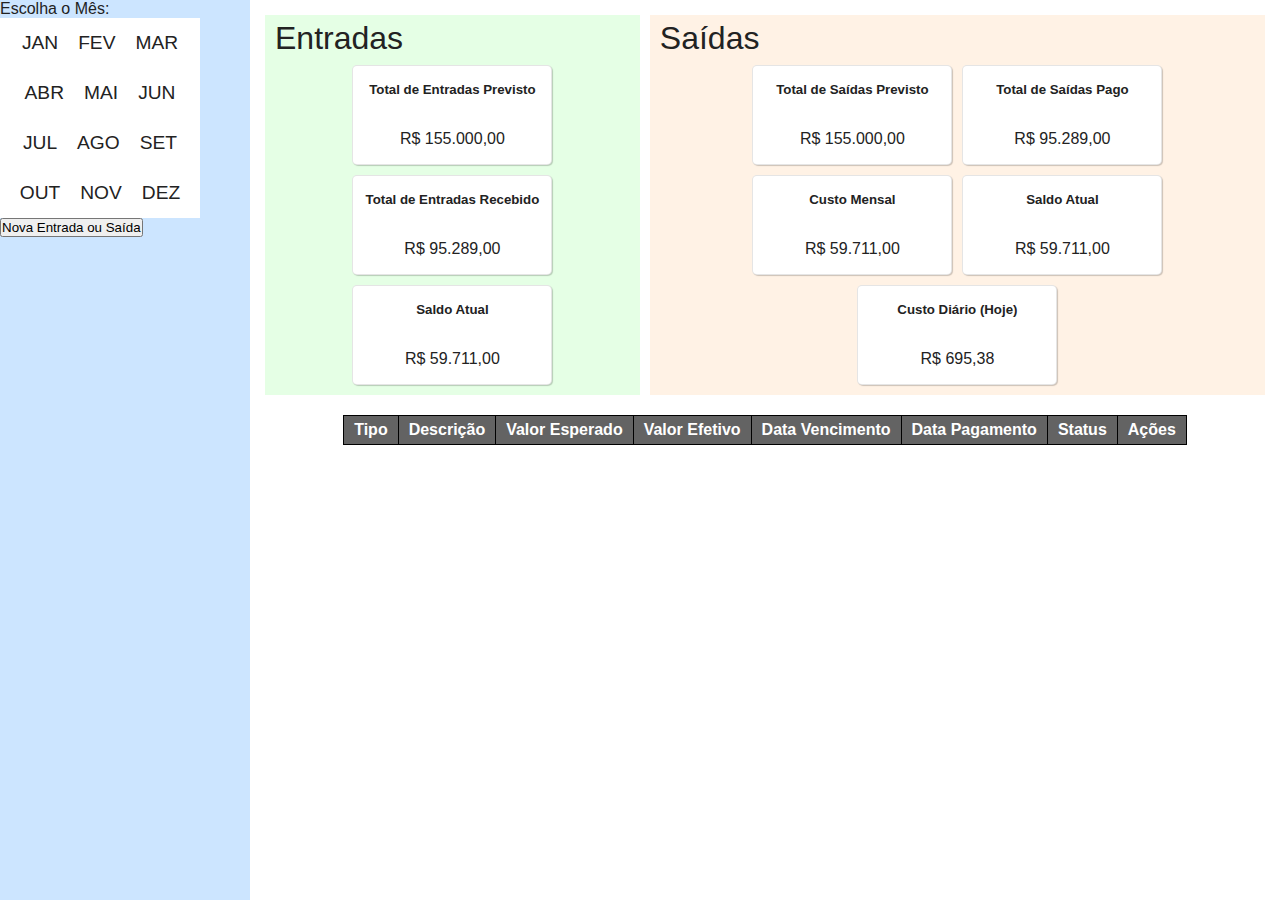
<file: page-atual.html>
<!DOCTYPE html>
<html lang="pt-BR">
<head>
    <meta charset="UTF-8">
    <meta http-equiv="X-UA-Compatible" content="IE=edge">
    <meta name="viewport" content="width=device-width, initial-scale=1.0">
    <title>Fluxo de Caixa - Java Gás</title>

    <link rel="stylesheet" href="./css/style.css">
</head>
<body>
    <div class="container-geral">
        <div class="menu-lateral">
            <p>Escolha o Mês:</p>            
            <div class="box-meses">
                <span name="meses" value="0">JAN</span>
                <span name="meses" value="1">FEV</span>
                <span name="meses" value="2">MAR</span>
                <span name="meses" value="3">ABR</span>
                <span name="meses" value="4">MAI</span>
                <span name="meses" value="5">JUN</span>
                <span name="meses" value="6">JUL</span>
                <span name="meses" value="7">AGO</span>
                <span name="meses" value="8">SET</span>
                <span name="meses" value="9">OUT</span>
                <span name="meses" value="10">NOV</span>
                <span name="meses" value="11">DEZ</span>

            </div>
            <div>
                <button type="button" onclick="toggleModal()">Nova Entrada ou Saída</button>
            </div>
        </div>
        <div class="painel-leitura">
            <div class="dashboard">
                <div class="entradas">
                    <h4 class="titulo-secao">Entradas</h4>
                    <div class="card-padrao">
                        <h5>Total de Entradas Previsto</h5>
                        <p>R$ 155.000,00</p>
                    </div>
                    <div class="card-padrao">
                        <h5>Total de Entradas Recebido</h5>
                        <p>R$ 95.289,00</p>
                    </div>
                    <div class="card-padrao">
                        <h5>Saldo Atual</h5>
                        <p>R$ 59.711,00</p>
                    </div>
                </div>
                <div class="saidas">
                    <h4 class="titulo-secao">Saídas</h4>
                    <div class="card-padrao">
                        <h5>Total de Saídas Previsto</h5>
                        <p>R$ 155.000,00</p>
                    </div>
                    <div class="card-padrao">
                        <h5>Total de Saídas Pago</h5>
                        <p>R$ 95.289,00</p>
                    </div>
                    <div class="card-padrao">
                        <h5>Custo Mensal</h5>
                        <p>R$ 59.711,00</p>
                    </div>
                    <div class="card-padrao">
                        <h5>Saldo Atual</h5>
                        <p>R$ 59.711,00</p>
                    </div>
                    <div class="card-padrao">
                        <h5>Custo Diário (Hoje)</h5>
                        <p>R$ 695,38</p>
                    </div>
                </div>
            </div>
            <div class="listagem">
                <!-- <table>
                    <tr>
                        <th>Descrição</th>
                        <th>Valor Esperado</th>
                        <th>Valor Efetivo</th>
                        <th>Data Vencimento</th>
                        <th>Data Pagamento</th>
                        <th>Status</th>
                        <th>Ações</th>
                    </tr></table> -->
                <table id="tabela">
                    <tr>
                        <th>Tipo</th>
                        <th>Descrição</th>
                        <th>Valor Esperado</th>
                        <th>Valor Efetivo</th>
                        <th>Data Vencimento</th>
                        <th>Data Pagamento</th>
                        <th>Status</th>
                        <th>Ações</th>
                    </tr>
                    <!-- <tr>
                        <td>Aluguel da Base</td>
                        <td>R$ 850,00</td>
                        <td>R$ -</td>
                        <td>20/01/2022</td>
                        <td>-</td>
                        <td>Aberto</td>
                        <td>Pagar - Editar</td>
                    </tr>
                    <tr>
                        <td>Aluguel da Base</td>
                        <td>R$ 850,00</td>
                        <td>R$ -</td>
                        <td>20/01/2022</td>
                        <td>-</td>
                        <td>Aberto</td>
                        <td>Pagar - Editar</td>
                    </tr>
                    <tr>
                        <td>Aluguel da Base</td>
                        <td>R$ 850,00</td>
                        <td>R$ -</td>
                        <td>20/01/2022</td>
                        <td>-</td>
                        <td>Aberto</td>
                        <td>Pagar - Editar</td>
                    </tr> -->
                </table>
            </div>
        </div>

    </div>
    <div class="container-modal esconde" id="container-modal-id">
        <div class="container-form-modal">
            <h2>Cadastro de nova Entrada ou Saída</h2>
            <form class="form">
                <label for="entradaSaida">Tipo</label>
                <input type="radio" name="entradaSaida" id="saida" value="Saída">
                <label for="saida">Saída</label>
                <input type="radio" name="entradaSaida" id="entrada" value="Entrada" checked>
                <label for="entrada">Entrada</label>
                <label for="descricao">Descrição</label>
                <input type="text" name="descricao" value="Aluguel da base">
                <label for="valor">Valor</label>
                <input type="text" name="valor" value="850.00">
                <label for="dataVencimento">Data de Vencimento</label>
                <input type="date" name="dataVencimento" value="2022-01-20">
                <label for="">Gasto Fixo</label>
                <input type="radio" name="recorrente" id="sim" value="Sim" checked>
                <label for="sim">Sim</label>
                <input type="radio" name="recorrente" id="nao" value="Não">
                <label for="nao">Não</label>
                <label for="parcelado">Parcelado</label>
                <input type="radio" name="parcelado" id="sim2" value="Sim" checked>
                <label for="sim2">Sim</label>
                <input type="radio" name="parcelado" id="nao2" value="Não">
                <label for="nao2">Não</label>
                <label for="qtdeParcelas">Quantidade de parcelas</label>
                <input type="number" name="qtdeParcelas" value="1">
                <label>Marcar como custo diário</label>
                <input type="radio" name="diario" id="sim-diario">
                <label for="sim-diario">Sim</label>
                <input type="radio" name="diario" id="nao-diario" checked>
                <label for="nao-diario">Não</label>
                
                <label>Selecione uma categoria</label>
                <input type="radio" name="gas" id="gas-item" value="Gás">
                <label for="gas-item">Gás</label>

                <input type="radio" name="gas" id="hidraulica-item" value="Hibraúlica">
                <label for="hidraulica-item">Hidraúlica</label>

                <input type="radio" name="gas" id="eletrica-item" value="Elétrica">
                <label for="eletrica-item">Elétrica</label>
                <label for="obs">Observações</label>
                <textarea name="obs" id="" cols="30" rows="5"></textarea>
                <button type="button" onclick="salvar()">Salvar</button>
                <button type="button" onclick="toggleModal()">Cancelar</button>
            </form>
        </div>
    </div>
    <div class="modal-pagar-container esconde" id="modal-pagar-id">
        <div class="pagar-form-modal pagar-content">
            <h3>Pagar ou Receber</h3>
            <p>Detalhes da conta:</p>
            <div class="form-pagar">
                <label for="descricao">Descrição</label>
                <input type="text" value="Prestação do Carro" disabled>
                <label for="valorEsperado">Valor Esperado</label>
                <input type="text" value="R$ 1.250,00" disabled>
                <label for="dataVencimento">Data de Vencimento</label>
                <input type="date" value="1982-09-17" disabled>
                <br>
                <label for="valorRecebido">Valor Recebido</label>
                <input type="text" value="100">
                <label for="dataVencimento">Data de Pagamento</label>
                <input type="date" value="1982-09-17">
                <button type="button" onclick="pagar(event)">Salvar</button>
                <button type="button" onclick="chamaModalPagar()">Cancelar</button>
            </div>
        </div>
    </div>

    <script src="./js/main.js"></script>
    <!-- <script src="./js/testes.js"></script> -->
</body>
</html>
</file>
<file: css/style.css>
/* RESET CSS */

body{
    font-family: 'Nunito', Arial, Helvetica, sans-serif;
    color: #222;
}
body, p, ul, li, a, h1, h2 {
    margin: 0;
    padding: 0;
}
ul{
    list-style: none;
}
a{
    text-decoration: none;
}
img{
    display: block;
    max-width: 100%;
}
*{
    box-sizing: border-box;
    margin: 0;
    padding: 0;
}


/* MODAL - GERAL */

.container-modal, .modal-pagar-container{
    height: 100vh;
    width: 100vw;
    background-color: rgba(0, 0, 0, .85);
    display: flex;
    justify-content: center;
    align-items: center;
    position: absolute;
    top: 0;
}

.esconde{
    display: none;
}

.container-form-modal, .pagar-form-modal{
    width: 800px;
    height: 500px;
    background-color: #fff;
}

.form{
    display: flex;
    flex-wrap: wrap;
    gap: 10px;
}

textarea{
    resize: none;
}

.pagar-content{
    display: flex;
    flex-direction: column;
}
/* .pagar-content h3{
    width: 100%;
    
} */

/* MENU LATERAL */

.box-meses{
    display: flex;
    height: 200px;
    width: 200px;
    flex-wrap: wrap;
    font-size: 1.2em;
    background-color: #fff;
    justify-content: center;
    align-items: center;
}

.box-meses span{
    padding: 10px;
    cursor: pointer;
}

.selecionado{
    background-color: rgba(0, 0, 0, .4);
    color: #fff;
}

/* painel leitura */

.painel-leitura{
    display: flex;
    flex-direction: column;
    align-items: center;
    padding: 15px;
}
.dashboard{
    display: flex;
    gap: 10px;
    padding-bottom: 20px;
}

.titulo-secao{
    position: absolute;
    font-size: 2em;
    color: #222;
    font-weight: 100;
    top: 5px;
    left: 10px;
}
.entradas{
    position: relative;
    padding: 10px;
    display: flex;
    flex-wrap: wrap;
    justify-content: center;
    gap: 10px;
    background-color: rgba(204, 255, 204, .5);
    padding-top: 50px;
}

.saidas{
    position: relative;
    padding: 10px;
    display: flex;
    flex-wrap: wrap;
    justify-content: center;
    gap: 10px;
    background-color: rgba(255, 229, 204, .5);
    padding-top: 50px;
}

.card-padrao{
    height: 100px;
    width: 200px;
    border-radius: 5px;
    border: 1px solid rgba(0, 0, 0, .1);
    box-shadow: 1px 1px 1px rgba(0, 0, 0, .2);
    display: flex;
    flex-direction: column;
    justify-content: space-around;
    align-items: center;
    background-color: #fff;
}

/* listagem */
.container-geral{
    height: 100vh;
    width: 100vw;
    background-color: #fff;
    display: flex;
}

.menu-lateral{
    flex: 1;
    width: 100%;
    background-color: rgba(153, 204, 255, .5);
}

.painel-leitura{
    flex: 4;
    width: 100%;
}

/* formatação da tabela */

table, th, td{
    border: 1px solid #000;
    border-collapse: collapse;
}

th, td{
    padding: 5px 10px;
    text-align: center;
}

table tr:nth-child(odd){
    background-color: rgba(0, 0, 0, .03);
}
table tr:nth-child(even){
    background-color: rgba(255, 255, 255, .1);
    
}

.header-table, th{
    background-color: rgba(0, 0, 0, .6);
    color: #fff;
}
</file>
